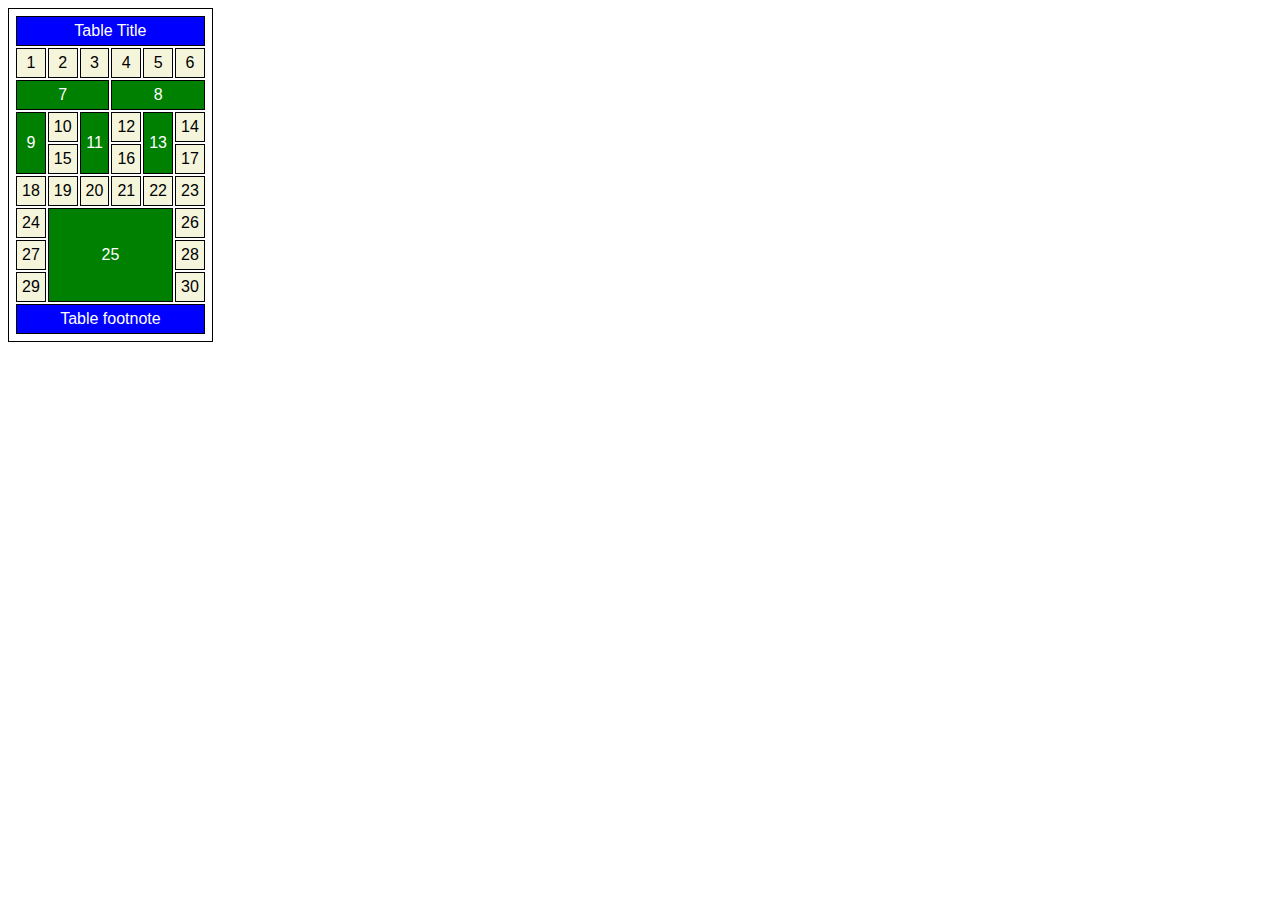
<file: table/index.html>
<!DOCTYPE html>
<html lang="en">
<head>
    <meta charset="UTF-8">
    <meta name="viewport" content="width=device-width, initial-scale=1.0">
    <title>Document</title>
    <link rel="stylesheet" href="styles.css">
</head>
<body>
    <div class="table-container">
        <table>
            <tr>
                <th class="title-footer" colspan="6">Table Title</th>
            </tr>
            <tr>
                <td>1</td>
                <td>2</td>
                <td>3</td>
                <td>4</td>
                <td>5</td>
                <td>6</td>
            </tr>
            <tr>
                <td class="green-col" colspan="3">7</td>
                <td class="green-col" colspan="3">8</td>
            </tr>
            <tr>
                <td class="green-col" rowspan="2">9</td>
                <td>10</td>
                <td class="green-col" rowspan="2">11</td>
                <td>12</td>
                <td class="green-col" rowspan="2">13</td>
                <td>14</td>
            </tr>
            <tr>
                <td>15</td>
                <td>16</td>
                <td>17</td>
            </tr>
            <tr>
                <td>18</td>
                <td>19</td>
                <td>20</td>
                <td>21</td>
                <td>22</td>
                <td>23</td>
            </tr>
            <tr>
                <td>24</td>
                <td class="green-col" colspan="4" rowspan="3">25</td>
                <td>26</td>
            </tr>
            <tr>
                <td>27</td>
                <td>28</td>
            </tr>
            <tr>
                <td>29</td>
                <td>30</td>
            </tr>
            <tfoot>
                <td class="title-footer" colspan="6">Table footnote</td>
            </tfoot>
        </table>
    </div>

</body>
</html>
</file>
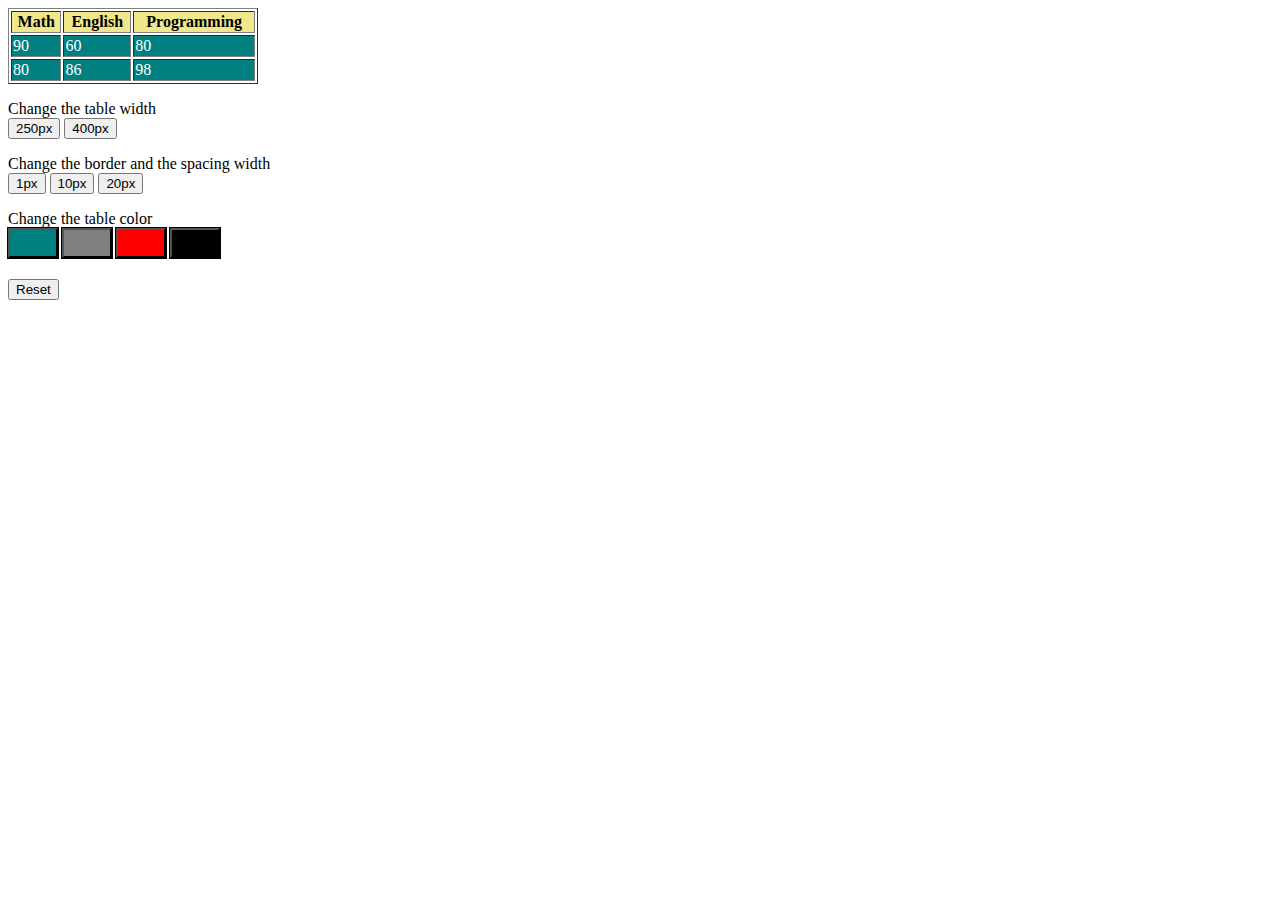
<file: assignment-4/assignment.html>
<!DOCTYPE html>
<html lang="en">
<head>
    <meta charset="UTF-8">
    <meta name="viewport" content="width=device-width, initial-scale=1.0">
    <title>Document</title>
    <style>
        th {
            background-color: khaki;
            font-weight: bold;
        }
        td {
            color: white;
            background-color: teal;
        }
        p {
            margin-bottom: 0;
        }

        .color-button {
            box-shadow: 0 0 0 1px black;
            width: 50px;
            height: 30px;
        }
    </style>
</head>
<body>
    <table style="width: 250px;" border="1" id="table">
        <tr>
            <th>Math</th>
            <th>English</th>
            <th>Programming</th>
        </tr>
        <tr>
            <td>90</td>
            <td>60</td>
            <td>80</td>
        </tr>
        <tr>
            <td>80</td>
            <td>86</td>
            <td>98</td>
        </tr>
    </table>
    <div>
        <p>Change the table width</p>
        <button id="b250">250px</button>
        <button id="b400">400px</button>
    </div>
    <div>
        <p>Change the border and the spacing width</p>
        <button id="b1">1px</button>
        <button id="b10">10px</button>
        <button id="b20">20px</button>
    </div>
    <div>
        <p>Change the table color</p>
        <button class="color-button" style="background-color: teal;" id="bTeal"></button>
        <button class="color-button" style="background-color: gray;" id="bGray"></button>
        <button class="color-button" style="background-color: red;" id="bRed"></button>
        <button class="color-button" style="background-color: black;" id="bBlack"></button>
    </div>
    <button style="margin-top: 20px;" id="bReset">Reset</button>
    <script src="assignment.js">
    </script>
</body>
</html>
</file>
<file: table/styles.css>
table, th, td {
    text-align: center;
    padding: 5px;
    border: 1px solid black;
    font-family: 'Segoe UI', Tahoma, Geneva, Verdana, sans-serif;
    font-weight: 500;
}
td {
    background-color: beige;
}
.table-container {
    display: flex;
}
.table-container table {
    margin-right: 10px;
}

table {
    wid
    70%
}

.title-footer {
    background-color: blue;
    color: white;
}

.green-col {
    background-color: green;
     color: white;
}
</file>
